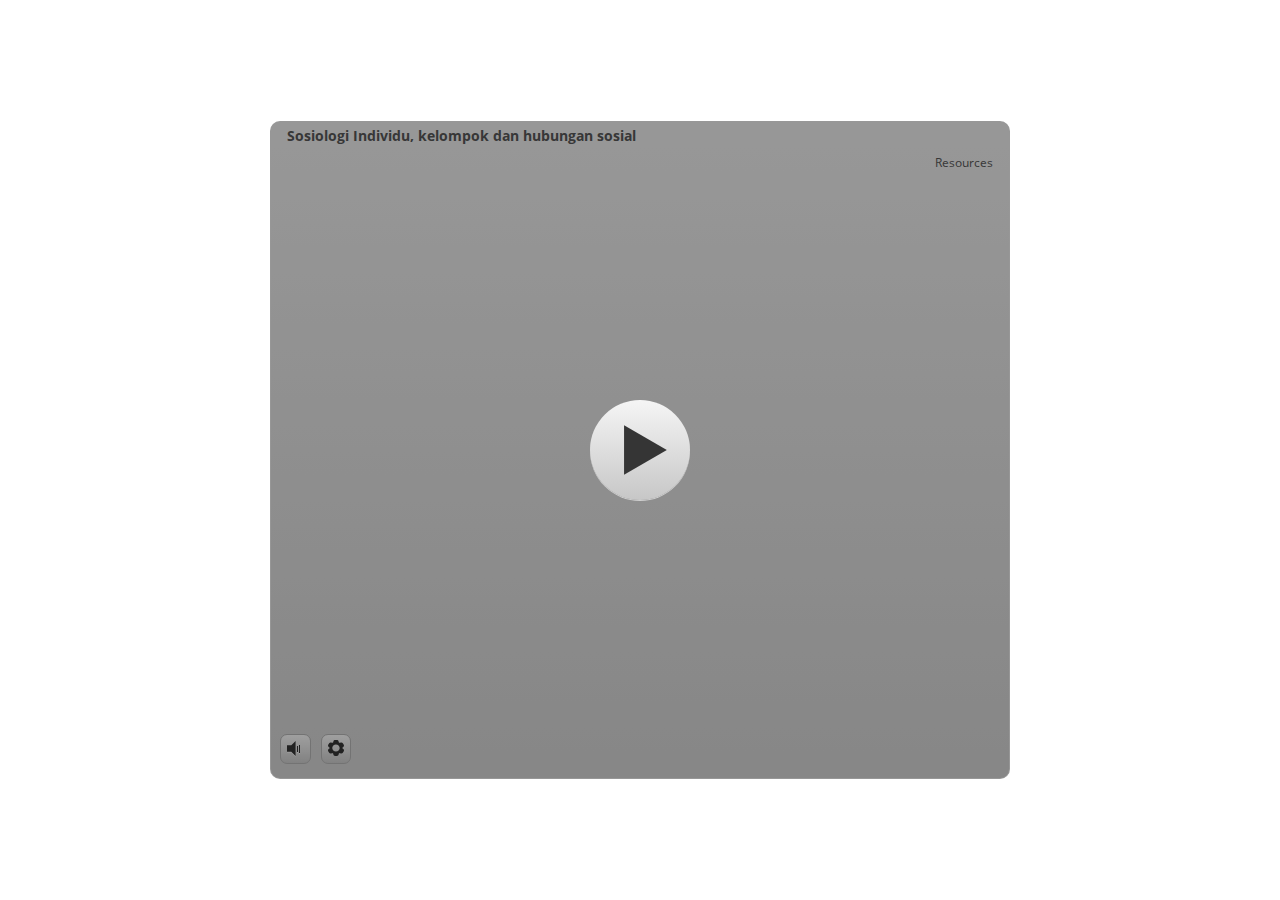
<file: story.html>
﻿<!doctype html>
<html lang="en-US">
<head>
  <meta charset="utf-8">
  <!-- Created using Storyline 3 - http://www.articulate.com  -->
  <!-- version: 3.20.30234.0 -->
  <title>Sosiologi Individu, kelompok dan hubungan sosial</title>
  <meta http-equiv="x-ua-compatible" content="IE=edge"/>
  <meta name="viewport" content="width=device-width,initial-scale=1,user-scalable=no,shrink-to-fit=no,minimal-ui"/>
  <meta name="apple-mobile-web-app-capable" content="yes"/>
  <style>
    html, body { height: 100%; padding: 0; margin: 0 }
    #app { height: 100%; width: 100%; }
  </style>

  <script>
    window.DS = {};
    window.globals = {
      DATA_PATH_BASE: '',
      HAS_FRAME: true,
      HAS_SLIDE: true,

      lmsPresent: false,
      tinCanPresent: false,
      cmi5Present: false,
      aoSupport: false,
      scale: 'noscale',
      captureRc: false,
      browserSize: 'optimal',
      bgColor: '#FFFFFF',
      features: '',
      themeName: 'classic',
      preloaderColor: '#FFFFFF',
      suppressAnalytics: false,
      productChannel: 'perpetual',
      publishSource: 'storyline',
      aid: '',
      cid: '599b543f-c53d-4982-a1d5-40485631f2a6',
      playerVersion: '3.20.30234.0',
      publishTimestamp: '2024-09-20T09:23:28.5239270Z',
      maxIosVideoElements: 10,
      connectionSettings: { },

      
      parseParams: function(qs) {
        if (window.globals.parsedParams != null) {
          return window.globals.parsedParams;
        }
        qs = (qs || window.location.search.substr(1)).split('+').join(' ');
        var params = {},
            tokens,
            re = /[?&]?([^=]+)=([^&]*)/g;

        while (tokens = re.exec(qs)) {
          params[decodeURIComponent(tokens[1]).trim()] =
            decodeURIComponent(tokens[2]).trim();
        }
        window.globals.parsedParams = params;
        return params;
      }

    };
  </script>
  <script>
    var isIe11 = ('ActiveXObject' in window || window.MSBlobBuilder != null)
      && window.msCrypto != null && !window.ActiveXObject;
    if (isIe11) {
      window.globals.unsupportedBrowser = true;
      document.write(atob('[base64]'));
    }
  </script>
  
  <script>window.THREE = { };</script>
  
</head>
<body style="background: #FFFFFF" class="cs-HTML theme-classic">
  <!-- 360 -->
  <script>!function(){var e,i=/iPhone/i,o=/iPod/i,n=/iPad/i,t=/\biOS-universal(?:.+)Mac\b/i,r=/\bAndroid(?:.+)Mobile\b/i,a=/Android/i,d=/(?:SD4930UR|\bSilk(?:.+)Mobile\b)/i,p=/Silk/i,l=/Windows Phone/i,u=/\bWindows(?:.+)ARM\b/i,b=/BlackBerry/i,s=/BB10/i,c=/Opera Mini/i,f=/\b(CriOS|Chrome)(?:.+)Mobile/i,h=/Mobile(?:.+)Firefox\b/i,v=function(e){return void 0!==e&&"MacIntel"===e.platform&&"number"==typeof e.maxTouchPoints&&e.maxTouchPoints>1&&"undefined"==typeof MSStream};e=function(e){var m={userAgent:"",platform:"",maxTouchPoints:0};e||"undefined"==typeof navigator?"string"==typeof e?m.userAgent=e:e&&e.userAgent&&(m={userAgent:e.userAgent,platform:e.platform,maxTouchPoints:e.maxTouchPoints||0}):m={userAgent:navigator.userAgent,platform:navigator.platform,maxTouchPoints:navigator.maxTouchPoints||0};var g=m.userAgent,y=g.split("[FBAN");void 0!==y[1]&&(g=y[0]),void 0!==(y=g.split("Twitter"))[1]&&(g=y[0]);var A=function(e){return function(i){return i.test(e)}}(g),w={apple:{phone:A(i)&&!A(l),ipod:A(o),tablet:!A(i)&&(A(n)||v(m))&&!A(l),universal:A(t),device:(A(i)||A(o)||A(n)||A(t)||v(m))&&!A(l)},amazon:{phone:A(d),tablet:!A(d)&&A(p),device:A(d)||A(p)},android:{phone:!A(l)&&A(d)||!A(l)&&A(r),tablet:!A(l)&&!A(d)&&!A(r)&&(A(p)||A(a)),device:!A(l)&&(A(d)||A(p)||A(r)||A(a))||A(/\bokhttp\b/i)},windows:{phone:A(l),tablet:A(u),device:A(l)||A(u)},other:{blackberry:A(b),blackberry10:A(s),opera:A(c),firefox:A(h),chrome:A(f),device:A(b)||A(s)||A(c)||A(h)||A(f)},any:!1,phone:!1,tablet:!1};return w.any=w.apple.device||w.android.device||w.windows.device||w.other.device,w.phone=w.apple.phone||w.android.phone||w.windows.phone,w.tablet=w.apple.tablet||w.android.tablet||w.windows.tablet,w}(),"object"==typeof exports&&"undefined"!=typeof module?module.exports=e:"function"==typeof define&&define.amd?define((function(){return e})):this.isMobile=e}();
    window.isMobile.apple.tablet = window.isMobile.apple.tablet ||
      (navigator.platform === 'MacIntel' && navigator.maxTouchPoints > 1);
    window.isMobile.apple.device = window.isMobile.apple.device || window.isMobile.apple.tablet;
    window.isMobile.tablet = window.isMobile.tablet || window.isMobile.apple.tablet;
    window.isMobile.any = window.isMobile.any || window.isMobile.apple.tablet;
  </script>

  <div id="focus-sink" tabindex="-1"></div>

  <div id="preso"></div>
  <script>
    (function() {

      var classTypes = [ 'desktop', 'mobile', 'phone', 'tablet' ];

      var addDeviceClasses = function(prefix, testObj) {
        var curr, i;
        for (i = 0; i < classTypes.length; i++) {
          curr = classTypes[i];
          if (testObj[curr]) {
            document.body.classList.add(prefix + curr);
          }
        }
      };

      var params = window.globals.parseParams(),
          isDevicePreview = params.devicepreview === '1',
          isPhoneOverride = params.deviceType === 'phone' || (isDevicePreview && params.phone == '1'),
          isTabletOverride = (params.deviceType === 'tablet' || isDevicePreview) && !isPhoneOverride,
          isMobileOverride = isPhoneOverride || isTabletOverride;

      var deviceView = {
        desktop: !window.isMobile.any && !isMobileOverride,
        mobile: window.isMobile.any || isMobileOverride,
        phone: isPhoneOverride || (window.isMobile.phone && !isTabletOverride),
        tablet: isTabletOverride || window.isMobile.tablet
      };

      window.globals.deviceView = deviceView;
      window.isMobile.desktop = !window.isMobile.any;
      window.isMobile.mobile = window.isMobile.any;

      addDeviceClasses('view-', deviceView);

    })();
  </script>
  
  <script src='story_content/user.js' type=text/javascript></script>
  <div class="slide-loader"></div>

  <script>
    if (window.globals.deviceView.isMobile) { var doc = document, loader = doc.body.querySelector('.slide-loader'); [ 1, 2, 3 ].forEach(function(n) { var d = doc.createElement('div'); d.style.backgroundColor = window.globals.preloaderColor; d.classList.add('mobile-loader-dot'); d.classList.add('dot' + n); loader.appendChild(d); }); }
  </script>

  <div class="mobile-load-title-overlay" style="display: none">
    <div class="mobile-load-title">Sosiologi Individu, kelompok dan hubungan sosial</div>
  </div>

  <div class="mobile-chrome-warning"></div>

  
<style>
  .warn-connection-dialog {
    display: none;
    background: transparent;
    pointer-events: none;
    position: fixed;
    left: 0;
    top: 0;
    width: 100%;
    height: 100%;
    z-index: 999;
  }

  .warn-connection-content {
    border-radius: 4px;
    background: white;
    border: 1px solid #E7E7E7;
    color: #333333;
    box-shadow: 0 2px 4px rgba(0, 0, 0, 0.25);
    transition: all 150ms ease-out;
    position: absolute;
    white-space: nowrap;
  }

  .view-phone.is-landscape .warn-connection-content {
    left: 23px;
    bottom: 23px;
  }

  .view-tablet.is-landscape .warn-connection-content {
    left: 50%;
    top: 20px;
    transform: translateX(-50%);
  }

  .is-portrait .warn-connection-content {
    transform: translate(-50%, calc(-100% - 15px));
  }

  .warn-connection-content p {
    display: inline-block;
    margin: 0 8px 0 0;
    line-height: 33px;
    font-size: 11px;
  }

  .warn-connection-content svg {
    position: relative;
    vertical-align: middle;
    margin: 0 2px 2px 8px;
  }

  .view-desktop .warn-connection-content {
    left: 1.5em;
    bottom: 1.5em;
  }

  .view-desktop .warn-connection-content p {
    font-size: 1.1em;
  }

  .is-offline .warn-connection-dialog {
    display: block;
  }

  .is-offline .cs-panel * {
    pointer-events: none !important;
  }

  .is-offline .cs-panel {
    pointer-events: all !important;
  }

  .is-offline #nav-controls * {
    pointer-events: none !important;
  }

  .is-offline #nav-controls {
    pointer-events: all !important;
  }
</style>

<div class="warn-connection-dialog">
  <div class="warn-connection-content">
    <svg width="17" height="15" viewBox="0 0 17 15" xmlns="http://www.w3.org/2000/svg">
      <path fill="#8F0000" stroke="white" d="M16.07,12.98 L15.88,12.23 L9.51,1.21 C8.97,0.26,7.6,0.26,7.06,1.21 L0.69,12.23 C0.15,13.16,0.81,14.36,1.91,14.36 H14.65 C15.47,14.36,16.05,13.7,16.07,12.98 Z"/>
      <path fill="white" stroke="white" d="M8.58,5.5 C8.35,5.28,8.5,5.35,8.21,5.32 C8.09,5.35,7.97,5.49,7.96,5.67 C7.97,5.79,7.98,5.92,7.98,6.04 L7.98,6.04 C7.99,6.17,8,6.31,8.01,6.43 L8.01,6.44 C8.03,6.92,8.06,7.41,8.09,7.9 L8.09,7.9 C8.12,8.39,8.14,8.88,8.17,9.37 C8.17,9.39,8.18,9.42,8.2,9.44 C8.23,9.46,8.25,9.47,8.28,9.47 C8.31,9.47,8.34,9.46,8.35,9.44 C8.37,9.43,8.38,9.4,8.39,9.35 L8.39,9.34 C8.39,9.24,8.4,9.15,8.4,9.05 L8.4,9.05 C8.41,8.96,8.41,8.86,8.42,8.75 C8.43,8.44,8.45,8.12,8.47,7.81 L8.47,7.81 C8.49,7.49,8.51,7.18,8.53,6.87 C8.55,6.46,8.56,6.05,8.59,5.64 L8.6,5.62 C8.6,5.57,8.59,5.53,8.58,5.5 L8.21,5.32 Z"/>
      <circle fill="white" stroke="white" cx="8.3" cy="11.35" r="0.3"/>
    </svg>
    <p>You are offline. Trying to reconnect...</p>
  </div>
</div>

<script>
  (function() {
    window.DS.connection = {
      warningShown: false,
      assets: {},
      loadingAssetGroup: false,
      retryDelay: 500
    };

    // @TODO this is POC code and can be cleaned up a bit more if we move forward
    // with the feature



    // The `window.globals.features` variable must be set in `webpack.dev.config` when testing locally - it is not enough
    // to have it in the data - but it must be set there as well.
    var useConnectionMessages = window.AbortController != null &&
      window.location.protocol != 'file:' &&
      window.globals.features.indexOf('ConnectionMessages') != -1;

    window.DS.connection.useConnectionMessages = useConnectionMessages

    var assetCount = 0;
    var checkLoadedId;
    var connectionSettings = window.globals.connectionSettings;

    if (useConnectionMessages && connectionSettings != null) {
      var contentEl = document.querySelector('.warn-connection-content');
      var messageEl = contentEl.querySelector('p')

      if (connectionSettings.useDarkTheme) {
        contentEl.style.borderColor = '#BABBBA';
        contentEl.style.backgroundColor = '#282828';
        contentEl.style.color = '#FFFFFF';
      }

      if (connectionSettings.message != null) {
        messageEl.textContent = window.decodeURIComponent(connectionSettings.message);
      }
    }

    function checkAssetsReady() {
      for (var i in DS.connection.assets) {
        if (!DS.connection.assets[i].success) {
          return false;
        }
      }
      return true;
    }

    function stopAssetGroup() {
      if (!useConnectionMessages) { return; }

      assetCount = 0;

      DS.connection.oldAssetGroup = DS.connection.assets;
      DS.connection.assets = {};
      DS.connection.loadingAssetGroup = false;
      clearInterval(checkLoadedId);
    }

    function startAssetGroup() {
      if (!useConnectionMessages) { return; }
      var ticks = 0;
      clearInterval(checkLoadedId);
      checkLoadedId = setInterval(function() {
        var loaded = 0;
        if (assetCount === 0 && loaded === 0) {
          clearInterval(checkLoadedId);
          return;
        }

        for (var i in DS.connection.assets) {
          if (DS.connection.assets[i].success) {
            loaded++;
          }
        }

        if (assetCount === loaded && checkAssetsReady()) {
          for (var i in DS.connection.assets) {
            if (DS.connection.assets[i].action) {
              DS.connection.assets[i].action();
            }
          }
          hideWarning();
          stopAssetGroup();
        }
      }, 100)
    }

    function requiredAsset(url, action, retry, type) {
      if (!useConnectionMessages) { return; }
      if (DS.connection.assets[url]) { return; }

      DS.connection.assets[url] = {
        success: false, action: action, retry: retry, type: type
      };
      assetCount = Object.keys(DS.connection.assets).length;
      if (!DS.connection.loadingAssetGroup) {
        startAssetGroup();
      }
      DS.connection.loadingAssetGroup = true;
    }

    function assetLoaded(url) {
      if (!useConnectionMessages) { return; }
      if (DS.connection.assets[url]) {
        DS.connection.assets[url].success = true;
      }
    }

    function assetFailed(url) {
      if (!useConnectionMessages) { return; }
      if (!DS.connection.assets[url]) {
        if (/\.js$/.test(url)) {
          setTimeout(function() {
            if (DS.connection.lastSlideLoaded != null) {
              DS.connection.lastSlideLoaded();
            }
          }, DS.connection.retryDelay);
        }
        return;
      }
      if (!DS.connection.warningShown) { showWarning(); }
      if (DS.connection.assets[url].retry) {
        setTimeout(function() {
          if (!DS.connection.assets[url].success) {
            DS.connection.assets[url].retry()
          }
        }, DS.connection.retryDelay);
      }
    }

    function hideWarning() {
      document.body.classList.remove('is-offline');
      DS.connection.warningShown = false;
    }
    DS.connection.hideWarning = hideWarning

    function showWarning(btn) {
      document.body.classList.add('is-offline')
      DS.connection.warningShown = true;
      updateWarningPosition();
    }

    function updateWarningPosition() {
      if (!DS.connection.warningShown) {
        return;
      }

      var isPortrait = document.body.classList.contains('is-portrait');
      var warningEl = document.querySelector('.warn-connection-content');

      if (isPortrait) {
        var slide = document.querySelector('.primary-slide');
        var slideRect = slide.getBoundingClientRect();

        warningEl.style.top = `${slideRect.top}px`
        warningEl.style.left = `${slideRect.left + slideRect.width / 2}px`
      } else {
        warningEl.style.top = null;
        warningEl.style.left = null;
      }

      window.requestAnimationFrame(updateWarningPosition);
    }

    // these will all be noops if the feature flag isn't set in
    // the data and `window.globals.features`
    DS.connection.requiredAsset = requiredAsset;
    DS.connection.assetLoaded = assetLoaded;
    DS.connection.assetFailed = assetFailed;
    DS.connection.stopAssetGroup = stopAssetGroup;
    DS.connection.startAssetGroup = startAssetGroup;
  })();
</script>


  <script>
    
    if (window.autoSpider && window.vInterfaceObject) {
      document.querySelector('.mobile-load-title-overlay').style.display = 'none';
    }
  </script>

  

  <link rel="stylesheet" href="html5/data/css/output.min.css" data-noprefix/>
</body>
<script src="html5/lib/scripts/bootstrapper.min.js"></script>
</html>
</file>
